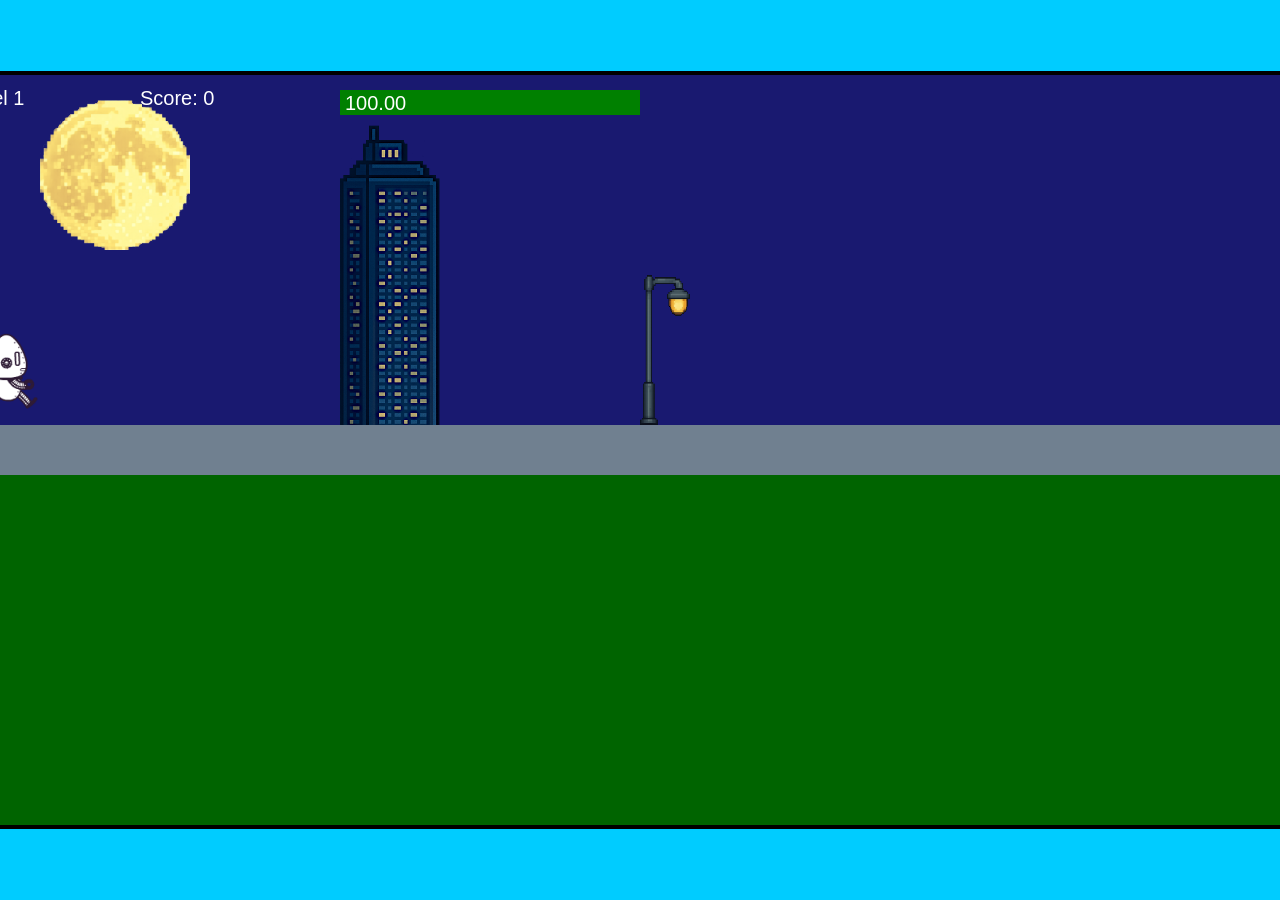
<file: fsd-projects/runtime/index.html>
<!DOCTYPE html>
<html lang="en">
  <head>
    <meta charset="UTF-8" />
    <meta name="viewport" content="width=device-width, initial-scale=1.0" />
    <title>Runtime Neo</title>
    <link rel="stylesheet" href="runtime.css" />
    <script src="https://code.jquery.com/jquery-3.1.0.js"></script>
    <script src="setup.js"></script>
    <script src="levels.js"></script>
    <script src="scenery.js"></script>
    <script src="student.js"></script>
    <script src="main.js"></script>
  </head>
  <body id="body">
    <canvas id="gameCanvas" width="1400" height="750"></canvas>
    <img id="player" src="images/halle.png" />
    <img id="projectile" src="images/projectile.png" />
    <img id="basicPlatform" src="images/interactable/basicPlatform.png" />
    <img id="spikes" src="images/interactable/spikes.png" />
    <img id="bug" src="images/interactable/bug.png" />
    <img id="healthUp" src="images/interactable/healthUp.png" />
    <img id="flag" src="images/interactable/flag.png" />
    <img id="moon" src="images/backgrounds/moon.png" />
    <img id="building" src="images/backgrounds/building.png" />
    <img id="lamp" src="images/backgrounds/lamp.png" />
  </body>
</html>
</file>
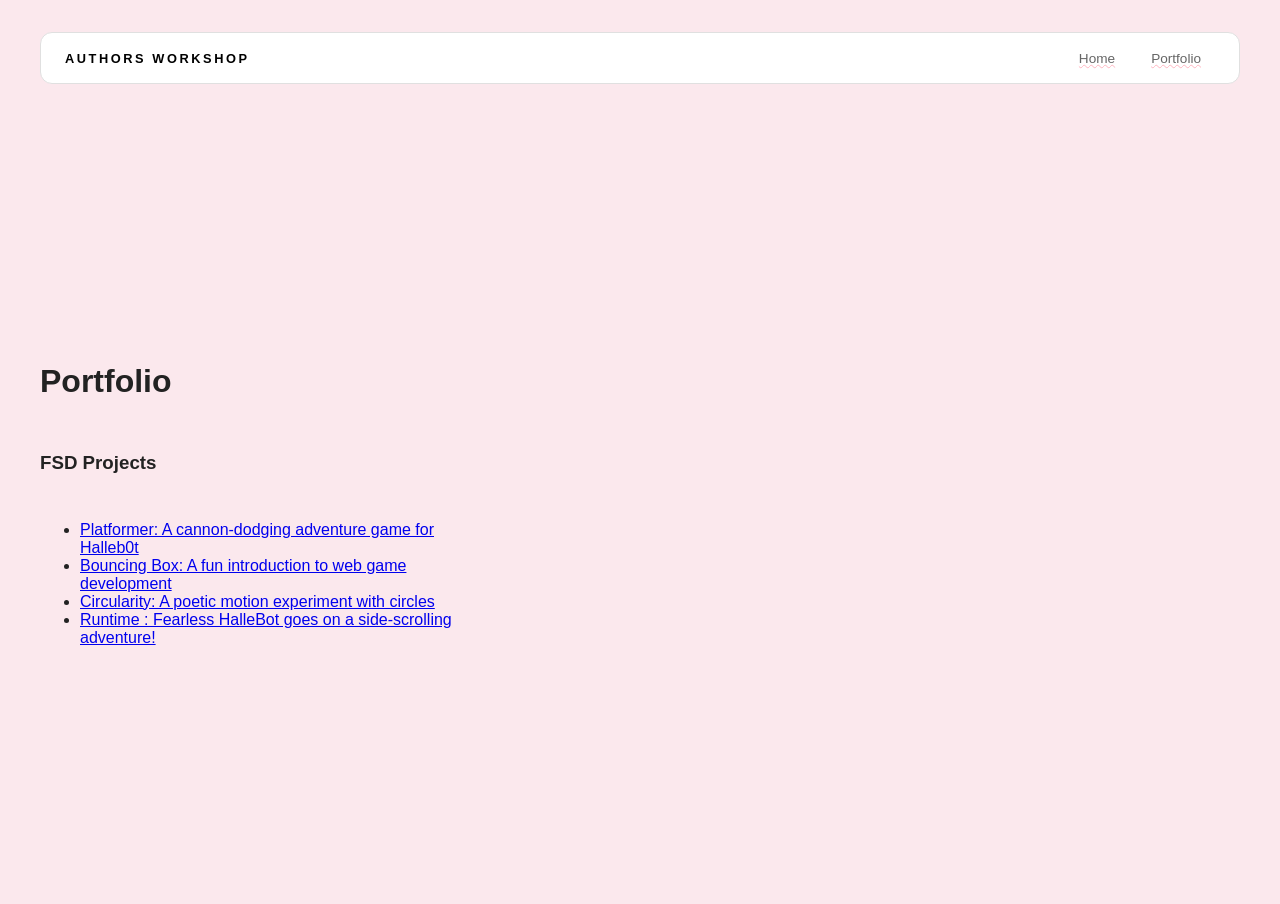
<file: portfolio.html>
<!DOCTYPE html>
<html>
<head>
<title>angel portfolio</title>
<link rel="stylesheet" href="style.css" />
</head>
<body>
<!-- All content goes here -->
<div id="all-contents">
<nav>
  <h1>Authors workshop</h1>
  <ul id="nav-ul">
  <li class="nav-li">
<a href="index.html">Home</a>
</li>
<li class="nav-li">
<a href="portfolio.html">Portfolio</a>
</li>
</ul>

</nav>
<main>
  <div class="content">
<h1>Portfolio</h1>
<h3>FSD Projects</h3>
<ul id="portfolio">
  <li>
<a href="fsd-projects/platformer/">Platformer: A cannon-dodging adventure game for Halleb0t</a>
</li>
<li>
<a href="fsd-projects/bouncing-box/">Bouncing Box: A fun introduction to web game development</a>
</li>
<li>
<a href="fsd-projects/circularity/">Circularity: A poetic motion experiment with circles</a>
</li>
<li>
<a href="fsd-projects/runtime/">Runtime : Fearless HalleBot goes on a side-scrolling adventure!</a>
</li>
</ul>
<!-- ASD Projects will go here -->
</div>
</main>
</div>
</file>
<file: fsd-projects/runtime/runtime.css>
/* runtime.css */
/* Styles for Runtime Neo auto-runner game */

img {
  display: none;
}

#gameCanvas {
  position: absolute;
  border: 4px solid #000;
  top: 50%;
  left: 50%;
  transform: translate(-50%, -50%);
}

body {
  margin: 0;
  background-color: #00ccff;
  font-family: Arial, sans-serif;
  text-align: center;
  overflow: hidden;
}
</file>
<file: style.css>
* {
  box-sizing: border-box;
}

body {
  margin: 0;
  background: #fbe8ed;
  color: #222;
  font-family: "Helvetica Neue", Arial, sans-serif;
}

#all-contents {
  max-width: 1500px;
  min-height: 100vh;
  margin: 0 auto;
  padding: 32px 40px;
}
main {
display: grid;
grid-template-columns: minmax(220px, 1fr) minmax(420px, 1.6fr);
align-items: center;
min-height: calc(100vh - 160px);
gap: clamp(32px, 5vw, 80px);
}
.sidebar {
width: 100%;
}
.content {
display: flex;
flex-direction: column;
align-items: flex-start;
gap: 12px;
}
h2{
margin: 0;
font-size: clamp(5rem, 10vw, 7rem);
line-height:0.9 ;
font-weight: 900;
letter-spacing: -0.04em;
text-transform: uppercase;
color: #0000008b;}
.content > p {
margin: 0%;
color: #5555;
font-size: 3em;
text-transform: uppercase;
letter-spacing: 0.15em;
line-height: 1.4;}
#interests {
margin-top: 32px;
width: 100%;
}
#interests h3 {
margin: 0 0 12px;
font-size: 0.75rem;
font-weight: 700;
text-transform: uppercase;
letter-spacing: 0.2em;
color: #aaa;
}
#interests ul {
list-style: none;
margin: 0;
padding: 0;
display: flex;
flex-wrap: wrap;
gap: 8px;
}
#interests li {
color: #99737a;
font-size: 1rem;
font-weight: 600;
padding: 10px 20px;
background: #cce2cb;
border: 1px solid #ddd;
border-radius: 100px;
transition:
background 0.25s ease,
color 0.25s ease,
transform 0.25s ease;
cursor: default;
}
#interests li:hover {
background: #97c1a9;
color: #75909c; border-color: #000;
transform: translateY(-2px);
}
.sidebar-img {
width: 100%;
max-width: 760px;
aspect-ratio: 3 / 4;
object-fit: cover;
display: block;
border-radius: 16px;
filter: grayscale(100%);
box-shadow: 0 8px 30px rgba(0, 0, 0, 0.12);
transition:
filter 0.4s ease,
transform 0.4s ease,
box-shadow 0.4s ease;
}
.sidebar-img:hover {
filter: grayscale(0%);
transform: translateY(-4px);
box-shadow: 0 16px 40px rgba(0, 0, 0, 0.18);}
nav {
display: flex;
justify-content: space-between;
align-items: center;
margin-bottom: 48px;
padding: 16px 24px;
background: #fff;
border: 1px solid #e0e0e0;
border-radius: 12px;
}
nav h1 {
margin: 0;
font-size: 0.8rem;
font-weight: 700;
text-transform: uppercase;
letter-spacing: 0.2em;
color: #000;
}
#nav-ul {
list-style: none;
display: flex;
gap: 8px;
margin: 0;
padding: 0;
}
.nav-li a {
color: #666;
text-decoration: wavy underline #ffb6c1 1px;
font-size: 0.85rem;
font-weight: 500;
padding: 6px 14px;
border-radius: 8px;
transition:
background 0.25s ease,
color 0.25s ease;
}
.nav-li a:hover {
background: #9fb5c4;
color: #fff;
}
</file>
